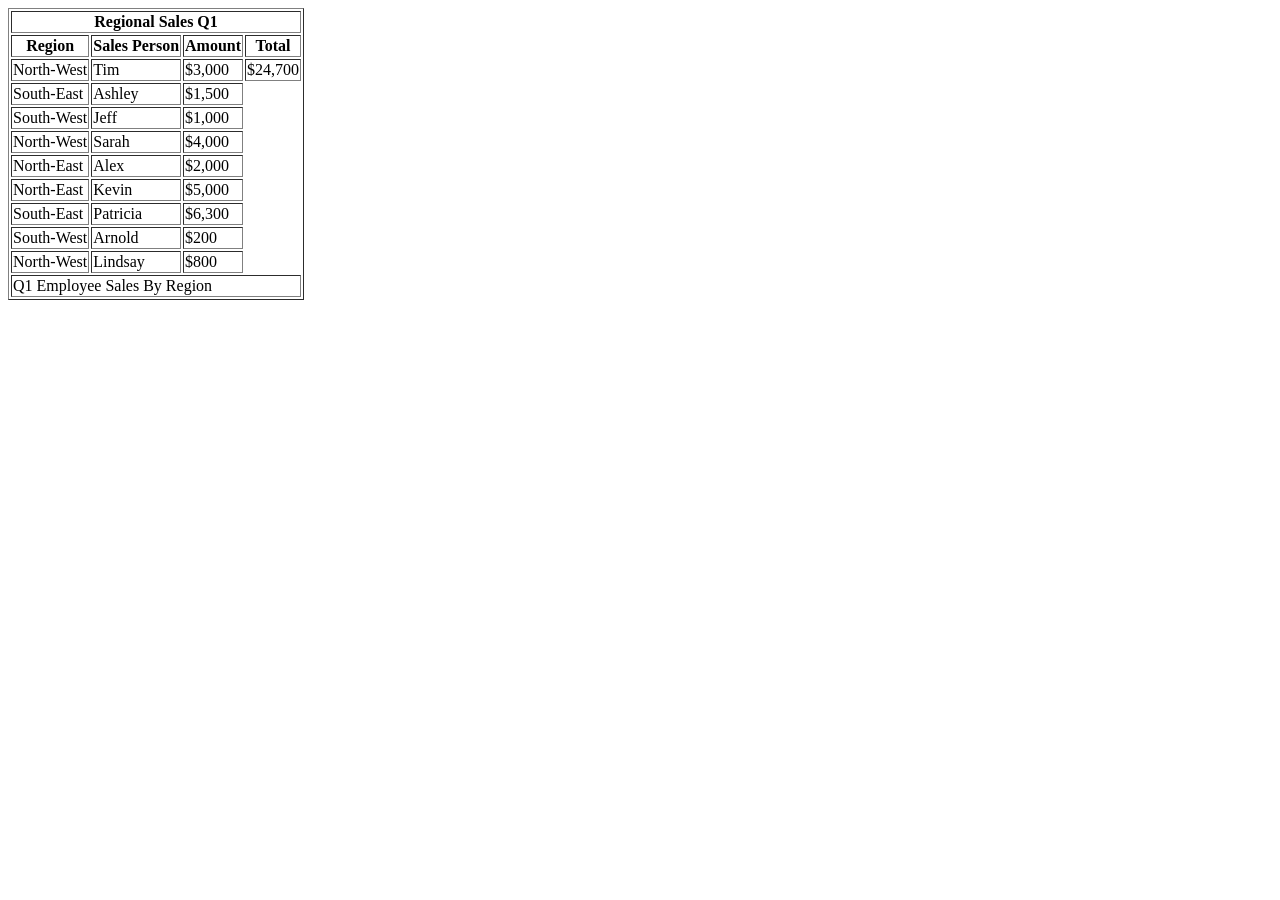
<file: 11-Web/1/Activities/06-Stu_WorkingWithTables/Solved/index.html>
<!DOCTYPE html>
<html lang="en">

<head>
  <meta charset="UTF-8">
  <title>Regional Sales Q1</title>
</head>

<body>
  <table border="1">
    <thead>
      <tr>
        <th colspan="4">Regional Sales Q1</th>
      </tr>
      <tr>
        <th>Region</th>
        <th>Sales Person</th>
        <th>Amount</th>
        <th>Total</th>
      </tr>
    </thead>
    <tbody>
      <tr>
        <td>North-West</td>
        <td>Tim</td>
        <td>$3,000</td>
        <td>$24,700</td>
      </tr>
      <tr>
        <td>South-East</td>
        <td>Ashley</td>
        <td>$1,500</td>
      </tr>
      <tr>
        <td>South-West</td>
        <td>Jeff</td>
        <td>$1,000</td>
      </tr>
      <tr>
        <td>North-West</td>
        <td>Sarah</td>
        <td>$4,000</td>
      </tr>
      <tr>
        <td>North-East</td>
        <td>Alex</td>
        <td>$2,000</td>
      </tr>
      <tr>
        <td>North-East</td>
        <td>Kevin</td>
        <td>$5,000</td>
      </tr>
      <tr>
        <td>South-East</td>
        <td>Patricia</td>
        <td>$6,300</td>
      </tr>
      <tr>
        <td>South-West</td>
        <td>Arnold</td>
        <td>$200</td>
      </tr>
      <tr>
        <td>North-West</td>
        <td>Lindsay</td>
        <td>$800</td>
      </tr>
    </tbody>
    <tfoot>
      <tr>
        <td colspan="4">Q1 Employee Sales By Region</td>
      </tr>
    </tfoot>
  </table>
</body>

</html>
</file>
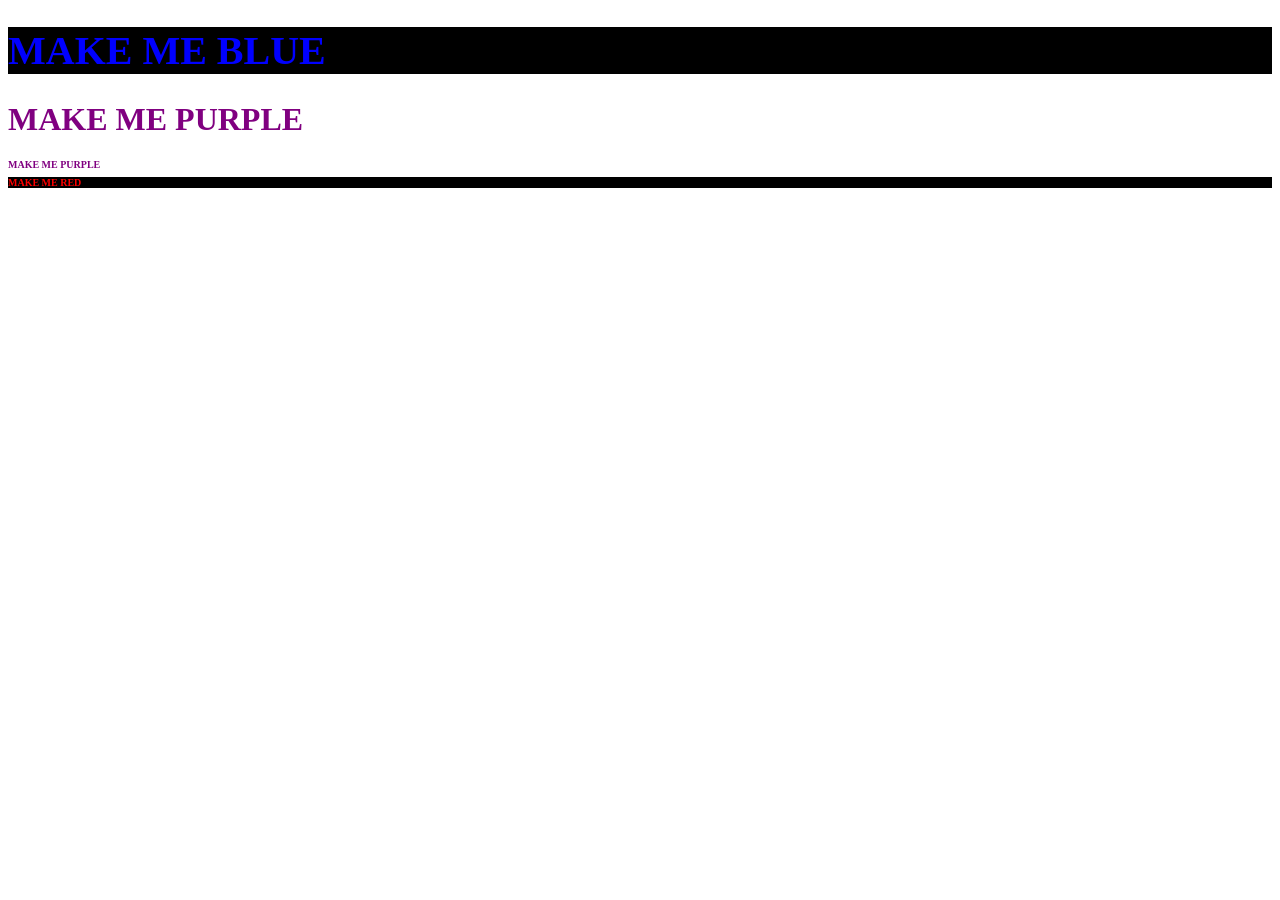
<file: 11-Web/2/Activities/06-Stu_TargetedCSS/Solved/index.html>
<!DOCTYPE html>
<html lang="en-us">
<head>
  <meta charset="UTF-8">
	<title>Targeted CSS</title>
	<link rel="stylesheet" type="text/css" href="style.css">
</head>
<body>

<h1 id="big-font" class="back-black">MAKE ME BLUE</h1>

<h1 id="bold-font" class="purple">MAKE ME PURPLE</h1>
<h1 class="purple small-font">MAKE ME PURPLE</h1>

<h1 id="red" class="back-black small-font">MAKE ME RED</h1>

</body>
</html>
</file>
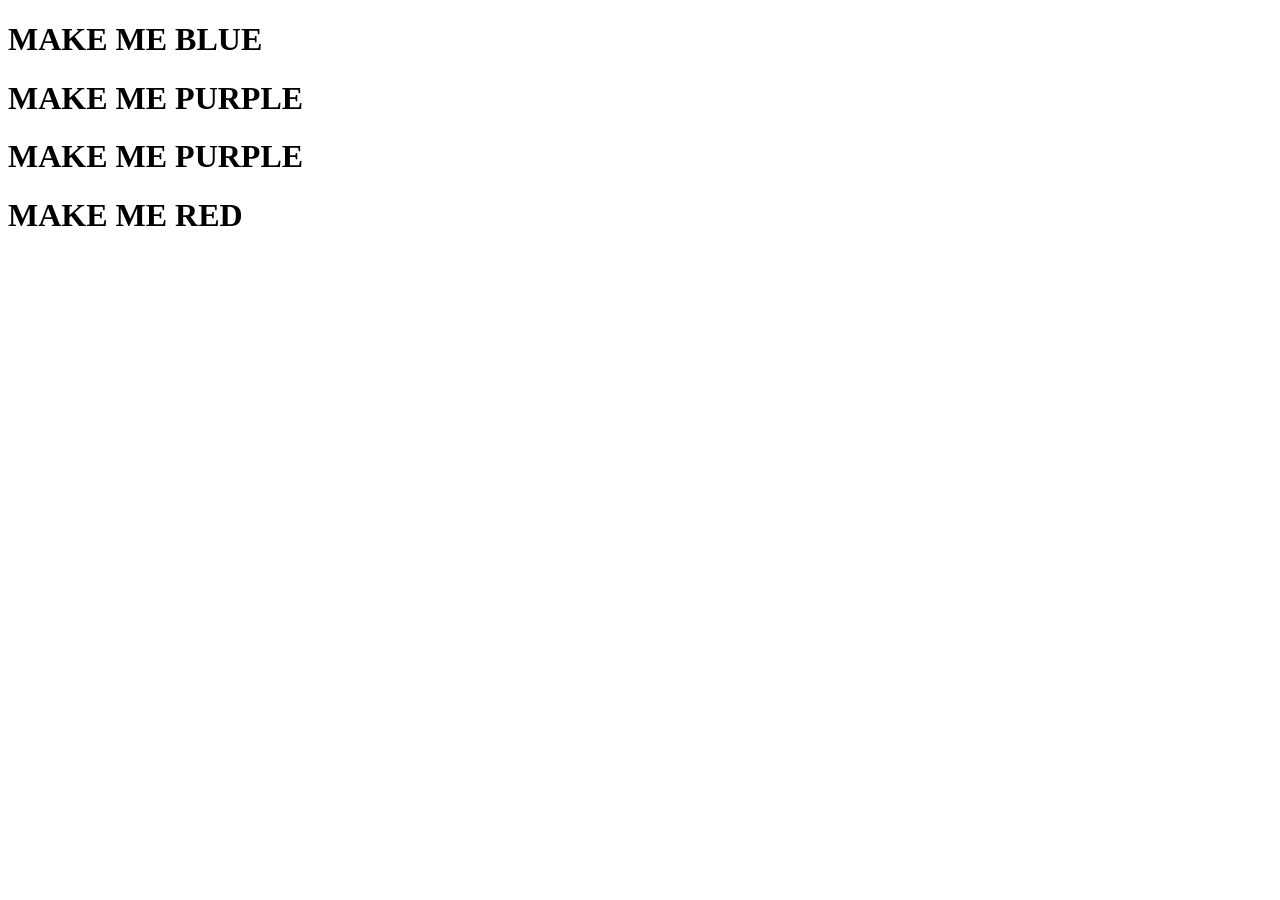
<file: 11-Web/2/Activities/06-Stu_TargetedCSS/Unsolved/index.html>
<!DOCTYPE html>
<html lang="en-us">
<head>
  <meta charset="UTF-8">
  <title>Targeted CSS</title>
</head>
<body>

<h1>MAKE ME BLUE</h1>

<h1>MAKE ME PURPLE</h1>
<h1>MAKE ME PURPLE</h1>

<h1>MAKE ME RED</h1>

</body>
</html>
</file>
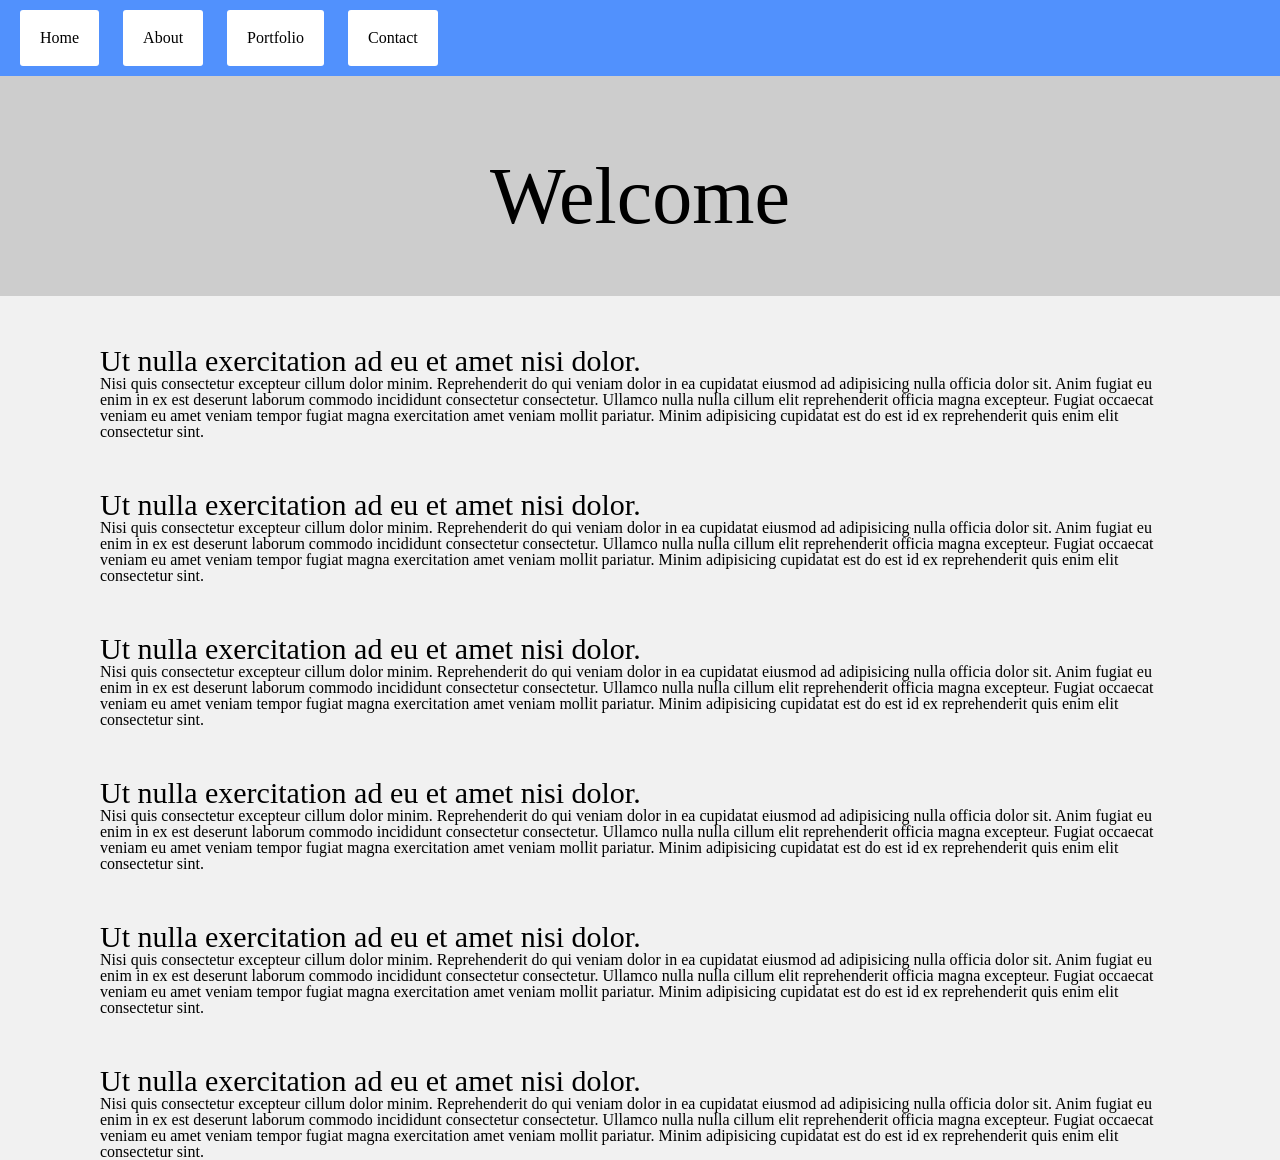
<file: 11-Web/3/Activities/01-Stu_ReviewActivity/Solved/index.html>
<!DOCTYPE html>
<html lang="en">

<head>
  <meta charset="UTF-8">
  <title>CSS Review</title>
  <link rel="stylesheet" href="reset.css">
  <link rel="stylesheet" href="styles.css">
</head>

<body>

  <div class="container">
    <nav class="navbar">
      <ul>
        <li>
          <a href="#">Home</a>
        </li>
        <li>
          <a href="#">About</a>
        </li>
        <li>
          <a href="#">Portfolio</a>
        </li>
        <li>
          <a href="#">Contact</a>
        </li>
      </ul>
    </nav>
    <header class="header">
      <h1>Welcome</h1>
    </header>
    <main>
      <section class="posts">
        <article class="post">
          <h3>Ut nulla exercitation ad eu et amet nisi dolor.</h3>
          <p>Nisi quis consectetur excepteur cillum dolor minim. Reprehenderit do qui veniam dolor in ea cupidatat eiusmod ad adipisicing nulla officia dolor sit. Anim fugiat eu enim in ex est deserunt laborum commodo incididunt consectetur consectetur.
            Ullamco nulla nulla cillum elit reprehenderit officia magna excepteur. Fugiat occaecat veniam eu amet veniam tempor fugiat magna exercitation amet veniam mollit pariatur. Minim adipisicing cupidatat est do est id ex reprehenderit quis enim
            elit consectetur sint.
          </p>
        </article>
        <article class="post">
          <h3>Ut nulla exercitation ad eu et amet nisi dolor.</h3>
          <p>Nisi quis consectetur excepteur cillum dolor minim. Reprehenderit do qui veniam dolor in ea cupidatat eiusmod ad adipisicing nulla officia dolor sit. Anim fugiat eu enim in ex est deserunt laborum commodo incididunt consectetur consectetur.
            Ullamco nulla nulla cillum elit reprehenderit officia magna excepteur. Fugiat occaecat veniam eu amet veniam tempor fugiat magna exercitation amet veniam mollit pariatur. Minim adipisicing cupidatat est do est id ex reprehenderit quis enim
            elit consectetur sint.
          </p>
        </article>
        <article class="post">
          <h3>Ut nulla exercitation ad eu et amet nisi dolor.</h3>
          <p>Nisi quis consectetur excepteur cillum dolor minim. Reprehenderit do qui veniam dolor in ea cupidatat eiusmod ad adipisicing nulla officia dolor sit. Anim fugiat eu enim in ex est deserunt laborum commodo incididunt consectetur consectetur.
            Ullamco nulla nulla cillum elit reprehenderit officia magna excepteur. Fugiat occaecat veniam eu amet veniam tempor fugiat magna exercitation amet veniam mollit pariatur. Minim adipisicing cupidatat est do est id ex reprehenderit quis enim
            elit consectetur sint.
          </p>
        </article>
        <article class="post">
          <h3>Ut nulla exercitation ad eu et amet nisi dolor.</h3>
          <p>Nisi quis consectetur excepteur cillum dolor minim. Reprehenderit do qui veniam dolor in ea cupidatat eiusmod ad adipisicing nulla officia dolor sit. Anim fugiat eu enim in ex est deserunt laborum commodo incididunt consectetur consectetur.
            Ullamco nulla nulla cillum elit reprehenderit officia magna excepteur. Fugiat occaecat veniam eu amet veniam tempor fugiat magna exercitation amet veniam mollit pariatur. Minim adipisicing cupidatat est do est id ex reprehenderit quis enim
            elit consectetur sint.
          </p>
        </article>
        <article class="post">
          <h3>Ut nulla exercitation ad eu et amet nisi dolor.</h3>
          <p>Nisi quis consectetur excepteur cillum dolor minim. Reprehenderit do qui veniam dolor in ea cupidatat eiusmod ad adipisicing nulla officia dolor sit. Anim fugiat eu enim in ex est deserunt laborum commodo incididunt consectetur consectetur.
            Ullamco nulla nulla cillum elit reprehenderit officia magna excepteur. Fugiat occaecat veniam eu amet veniam tempor fugiat magna exercitation amet veniam mollit pariatur. Minim adipisicing cupidatat est do est id ex reprehenderit quis enim
            elit consectetur sint.
          </p>
        </article>
        <article class="post">
          <h3>Ut nulla exercitation ad eu et amet nisi dolor.</h3>
          <p>Nisi quis consectetur excepteur cillum dolor minim. Reprehenderit do qui veniam dolor in ea cupidatat eiusmod ad adipisicing nulla officia dolor sit. Anim fugiat eu enim in ex est deserunt laborum commodo incididunt consectetur consectetur.
            Ullamco nulla nulla cillum elit reprehenderit officia magna excepteur. Fugiat occaecat veniam eu amet veniam tempor fugiat magna exercitation amet veniam mollit pariatur. Minim adipisicing cupidatat est do est id ex reprehenderit quis enim
            elit consectetur sint.
          </p>
        </article>
      </section>
    </main>
  </div>
  
</body>

</html>
</file>
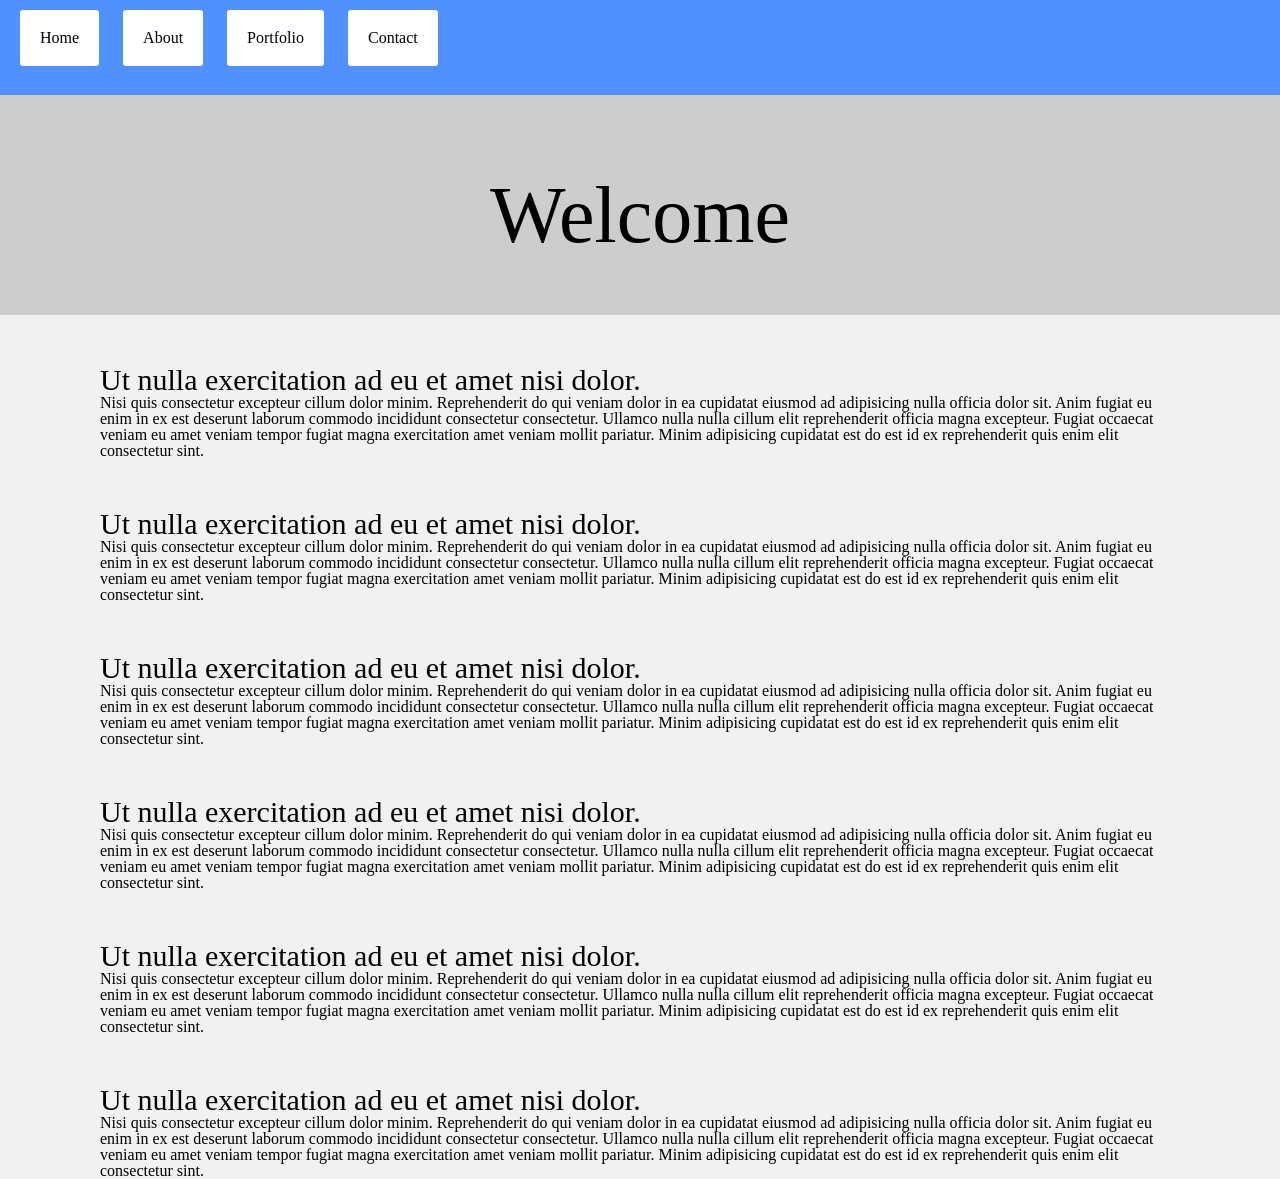
<file: 11-Web/3/Activities/04-Stu_MediaQueries/Solved/index.html>
<!DOCTYPE html>
<html lang="en">

<head>
  <meta charset="UTF-8">
  <title>CSS Review</title>
  <link rel="stylesheet" href="reset.css">
  <link rel="stylesheet" href="styles.css">
</head>

<body>

  <div class="container">
    <nav class="navbar">
      <ul>
        <li>
          <a href="#">Home</a>
        </li>
        <li>
          <a href="#">About</a>
        </li>
        <li>
          <a href="#">Portfolio</a>
        </li>
        <li>
          <a href="#">Contact</a>
        </li>
      </ul>
      <select id="nav-select">
        <option value="home">Home</option>
        <option value="about">About</option>
        <option value="portfolio">Portfolio</option>
        <option value="contact">Contact</option>
      </select>
      <div class="clearfix"></div>
    </nav>
    <header class="header">
      <h1>Welcome</h1>
    </header>
    <main>
      <section class="posts">
        <article class="post">
          <h3>Ut nulla exercitation ad eu et amet nisi dolor.</h3>
          <p>Nisi quis consectetur excepteur cillum dolor minim. Reprehenderit do qui veniam dolor in ea cupidatat eiusmod ad adipisicing nulla officia dolor sit. Anim fugiat eu enim in ex est deserunt laborum commodo incididunt consectetur consectetur.
            Ullamco nulla nulla cillum elit reprehenderit officia magna excepteur. Fugiat occaecat veniam eu amet veniam tempor fugiat magna exercitation amet veniam mollit pariatur. Minim adipisicing cupidatat est do est id ex reprehenderit quis enim
            elit consectetur sint.
          </p>
        </article>
        <article class="post">
          <h3>Ut nulla exercitation ad eu et amet nisi dolor.</h3>
          <p>Nisi quis consectetur excepteur cillum dolor minim. Reprehenderit do qui veniam dolor in ea cupidatat eiusmod ad adipisicing nulla officia dolor sit. Anim fugiat eu enim in ex est deserunt laborum commodo incididunt consectetur consectetur.
            Ullamco nulla nulla cillum elit reprehenderit officia magna excepteur. Fugiat occaecat veniam eu amet veniam tempor fugiat magna exercitation amet veniam mollit pariatur. Minim adipisicing cupidatat est do est id ex reprehenderit quis enim
            elit consectetur sint.
          </p>
        </article>
        <article class="post">
          <h3>Ut nulla exercitation ad eu et amet nisi dolor.</h3>
          <p>Nisi quis consectetur excepteur cillum dolor minim. Reprehenderit do qui veniam dolor in ea cupidatat eiusmod ad adipisicing nulla officia dolor sit. Anim fugiat eu enim in ex est deserunt laborum commodo incididunt consectetur consectetur.
            Ullamco nulla nulla cillum elit reprehenderit officia magna excepteur. Fugiat occaecat veniam eu amet veniam tempor fugiat magna exercitation amet veniam mollit pariatur. Minim adipisicing cupidatat est do est id ex reprehenderit quis enim
            elit consectetur sint.
          </p>
        </article>
        <article class="post">
          <h3>Ut nulla exercitation ad eu et amet nisi dolor.</h3>
          <p>Nisi quis consectetur excepteur cillum dolor minim. Reprehenderit do qui veniam dolor in ea cupidatat eiusmod ad adipisicing nulla officia dolor sit. Anim fugiat eu enim in ex est deserunt laborum commodo incididunt consectetur consectetur.
            Ullamco nulla nulla cillum elit reprehenderit officia magna excepteur. Fugiat occaecat veniam eu amet veniam tempor fugiat magna exercitation amet veniam mollit pariatur. Minim adipisicing cupidatat est do est id ex reprehenderit quis enim
            elit consectetur sint.
          </p>
        </article>
        <article class="post">
          <h3>Ut nulla exercitation ad eu et amet nisi dolor.</h3>
          <p>Nisi quis consectetur excepteur cillum dolor minim. Reprehenderit do qui veniam dolor in ea cupidatat eiusmod ad adipisicing nulla officia dolor sit. Anim fugiat eu enim in ex est deserunt laborum commodo incididunt consectetur consectetur.
            Ullamco nulla nulla cillum elit reprehenderit officia magna excepteur. Fugiat occaecat veniam eu amet veniam tempor fugiat magna exercitation amet veniam mollit pariatur. Minim adipisicing cupidatat est do est id ex reprehenderit quis enim
            elit consectetur sint.
          </p>
        </article>
        <article class="post">
          <h3>Ut nulla exercitation ad eu et amet nisi dolor.</h3>
          <p>Nisi quis consectetur excepteur cillum dolor minim. Reprehenderit do qui veniam dolor in ea cupidatat eiusmod ad adipisicing nulla officia dolor sit. Anim fugiat eu enim in ex est deserunt laborum commodo incididunt consectetur consectetur.
            Ullamco nulla nulla cillum elit reprehenderit officia magna excepteur. Fugiat occaecat veniam eu amet veniam tempor fugiat magna exercitation amet veniam mollit pariatur. Minim adipisicing cupidatat est do est id ex reprehenderit quis enim
            elit consectetur sint.
          </p>
        </article>
      </section>
    </main>
  </div>

</body>

</html>
</file>
<file: 11-Web/2/Activities/06-Stu_TargetedCSS/Solved/style.css>
h1 {
  color: blue;
}

.purple {
  color: purple;
}

#red {
  color: red;
}

#big-font {
  font-size: 40px;
}

#bold-font {
  font-weight: bold;
}

.back-black {
  background-color: #000;
}

.small-font {
  font-size: 10px;
}
</file>
<file: 11-Web/3/Activities/01-Stu_ReviewActivity/Solved/styles.css>
/* Giving the body the specified background color, adding font sizes for the h1 and h3 elements we'll be using */
body {
  background: #f1f1f1;
}

h1 {
  font-size: 80px;
}

h3 {
  font-size: 30px;
}

/* Giving our navbar some padding and a background color */
.navbar {
  padding: 10px;
  background: #5191fd;
}

/* Making our navbar li's inline-block elements this makes it so we can have multiple on the same line. Floats could have been used too */
.navbar li {
  display: inline-block;
  padding: 20px;
  margin-right: 10px;
  margin-left: 10px;
  cursor: pointer;
  background: #fff;
  border-radius: 3px;
}

/* Getting rid of the default link styles here */
.navbar li a {
  color: #000;
  text-decoration: none;
}

/* Styling the header, giving it a height, a background color, and some top padding */
.header {
  height: 200px;
  padding-top: 20px;
  background: #cdcdcd;
}

/* Centering our h1 tag inside our header, giving it a little padding, removing its margin */
.header h1 {
  padding: 60px;
  margin: 0;
  color: #000;
  text-align: center;
}

/* Giving the .post element margin on 3 sides */
.post {
  margin-top: 50px;
  margin-right: 100px;
  margin-left: 100px;
}
</file>
<file: 11-Web/3/Activities/04-Stu_MediaQueries/Solved/styles.css>
/* Giving the body the specified background color, adding font sizes for the h1 and h3 elements we'll be using */
body {
  background: #f1f1f1;
}

h1 {
  font-size: 80px;
}

h3 {
  font-size: 30px;
}

/* Giving our navbar some padding and a background color */
.navbar {
  padding: 10px;
  background: #5191fd;
}

/* Making our navbar li's inline-block elements this makes it so we can have multiple on the same line. Floats could have been used too */
.navbar li {
  display: inline-block;
  padding: 20px;
  margin-right: 10px;
  margin-left: 10px;
  cursor: pointer;
  background: #fff;
  border-radius: 3px;
}

/* Getting rid of the default link styles here */
.navbar li a {
  color: #000;
  text-decoration: none;
}

/* Styling the header, giving it a height, a background color, and some top padding */
.header {
  height: 200px;
  padding-top: 20px;
  background: #cdcdcd;
}

/* Centering our h1 tag inside our header, giving it a little padding, removing its margin */
.header h1 {
  padding: 60px;
  margin: 0;
  color: #000;
  text-align: center;
}

/* Giving the .post element margin on 3 sides */
.post {
  margin-top: 50px;
  margin-right: 100px;
  margin-left: 100px;
}

#nav-select {
  visibility: hidden;
}

/* Adding media queries to show the drop-down, and hide the navbar when the screen is smaller than 480 pixels */
@media (max-width: 480px) {
  .navbar li {
    padding: 10px;
  }

  .post {
    margin-right: 30px;
    margin-left: 30px;
  }

  .navbar ul {
    visibility: hidden;
  }

  #nav-select {
    visibility: visible;
  }
}
</file>
